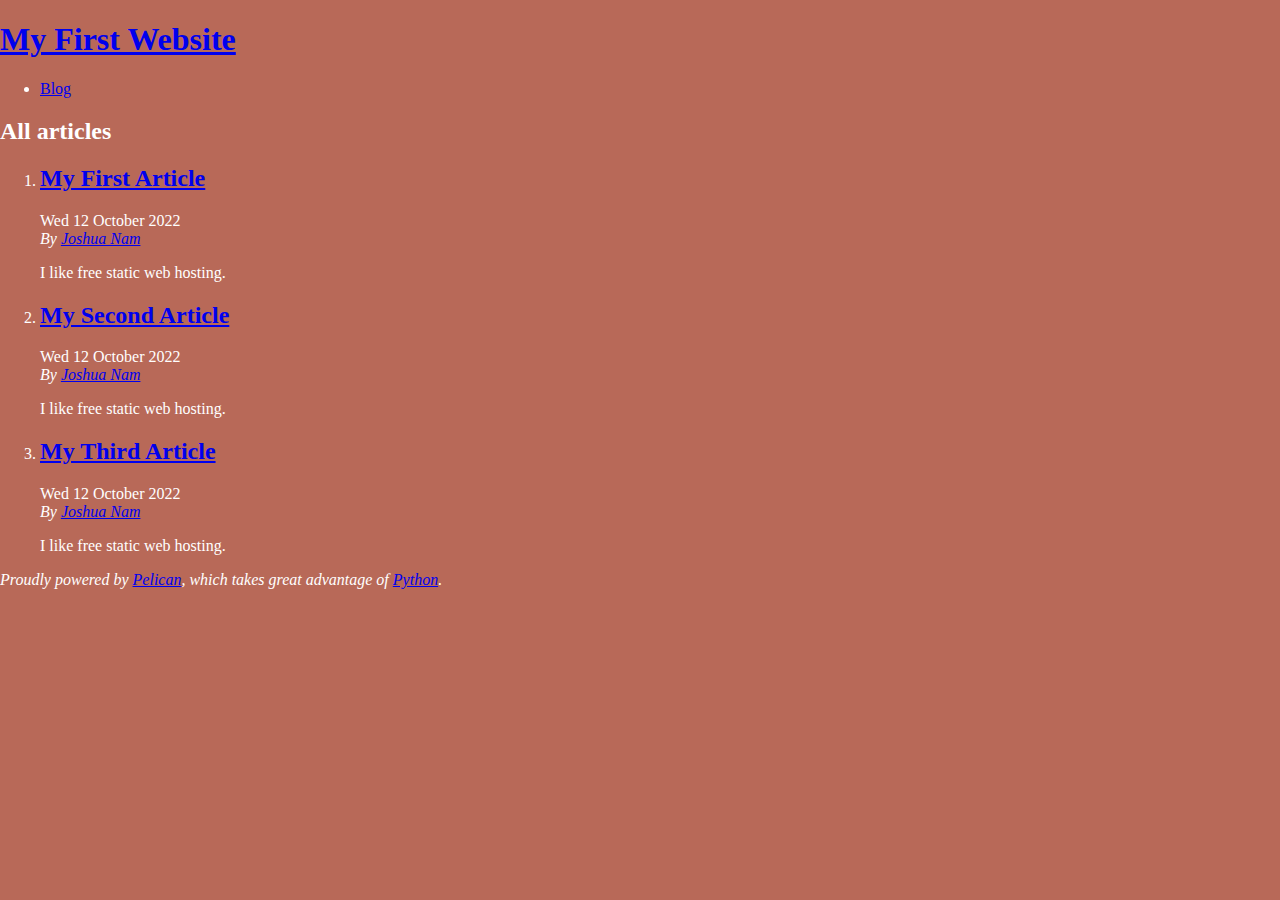
<file: index.html>
<!DOCTYPE html>
<html lang="en">
<head>
        <title>My First Website</title>
        <meta charset="utf-8" />
        <meta name="generator" content="Pelican" />
        <link href="https://joshuan18.github.io/feeds/all.atom.xml" type="application/atom+xml" rel="alternate" title="My First Website Full Atom Feed" />

  <link rel="stylesheet" type="text/css" href="https://joshuan18.github.io/theme/style.css" />
</head>

<body id="index" class="home">
        <header id="banner" class="body">
                <h1><a href="https://joshuan18.github.io/">My First Website</a></h1>
        </header><!-- /#banner -->
        <nav id="menu"><ul>
            <li><a href="https://joshuan18.github.io/category/blog.html">Blog</a></li>
        </ul></nav><!-- /#menu -->
<section id="content">
<h2>All articles</h2>

<ol id="post-list">
        <li><article class="hentry">
                <header> <h2 class="entry-title"><a href="https://joshuan18.github.io/my-first-article.html" rel="bookmark" title="Permalink to My First Article">My First Article</a></h2> </header>
                <footer class="post-info">
                    <time class="published" datetime="2022-10-12T17:30:00-06:00"> Wed 12 October 2022 </time>
                    <address class="vcard author">By
                        <a class="url fn" href="https://joshuan18.github.io/author/joshua-nam.html">Joshua Nam</a>
                    </address>
                </footer><!-- /.post-info -->
                <div class="entry-content"> <p>I like free static web hosting.</p> </div><!-- /.entry-content -->
        </article></li>
        <li><article class="hentry">
                <header> <h2 class="entry-title"><a href="https://joshuan18.github.io/my-second-article.html" rel="bookmark" title="Permalink to My Second Article">My Second Article</a></h2> </header>
                <footer class="post-info">
                    <time class="published" datetime="2022-10-12T17:30:00-06:00"> Wed 12 October 2022 </time>
                    <address class="vcard author">By
                        <a class="url fn" href="https://joshuan18.github.io/author/joshua-nam.html">Joshua Nam</a>
                    </address>
                </footer><!-- /.post-info -->
                <div class="entry-content"> <p>I like free static web hosting.</p> </div><!-- /.entry-content -->
        </article></li>
        <li><article class="hentry">
                <header> <h2 class="entry-title"><a href="https://joshuan18.github.io/my-third-article.html" rel="bookmark" title="Permalink to My Third Article">My Third Article</a></h2> </header>
                <footer class="post-info">
                    <time class="published" datetime="2022-10-12T17:30:00-06:00"> Wed 12 October 2022 </time>
                    <address class="vcard author">By
                        <a class="url fn" href="https://joshuan18.github.io/author/joshua-nam.html">Joshua Nam</a>
                    </address>
                </footer><!-- /.post-info -->
                <div class="entry-content"> <p>I like free static web hosting.</p> </div><!-- /.entry-content -->
        </article></li>
</ol><!-- /#posts-list -->
</section><!-- /#content -->
        <footer id="contentinfo" class="body">
                <address id="about" class="vcard body">
                Proudly powered by <a href="https://getpelican.com/">Pelican</a>,
                which takes great advantage of <a href="https://www.python.org/">Python</a>.
                </address><!-- /#about -->
        </footer><!-- /#contentinfo -->
</body>
</html>
</file>
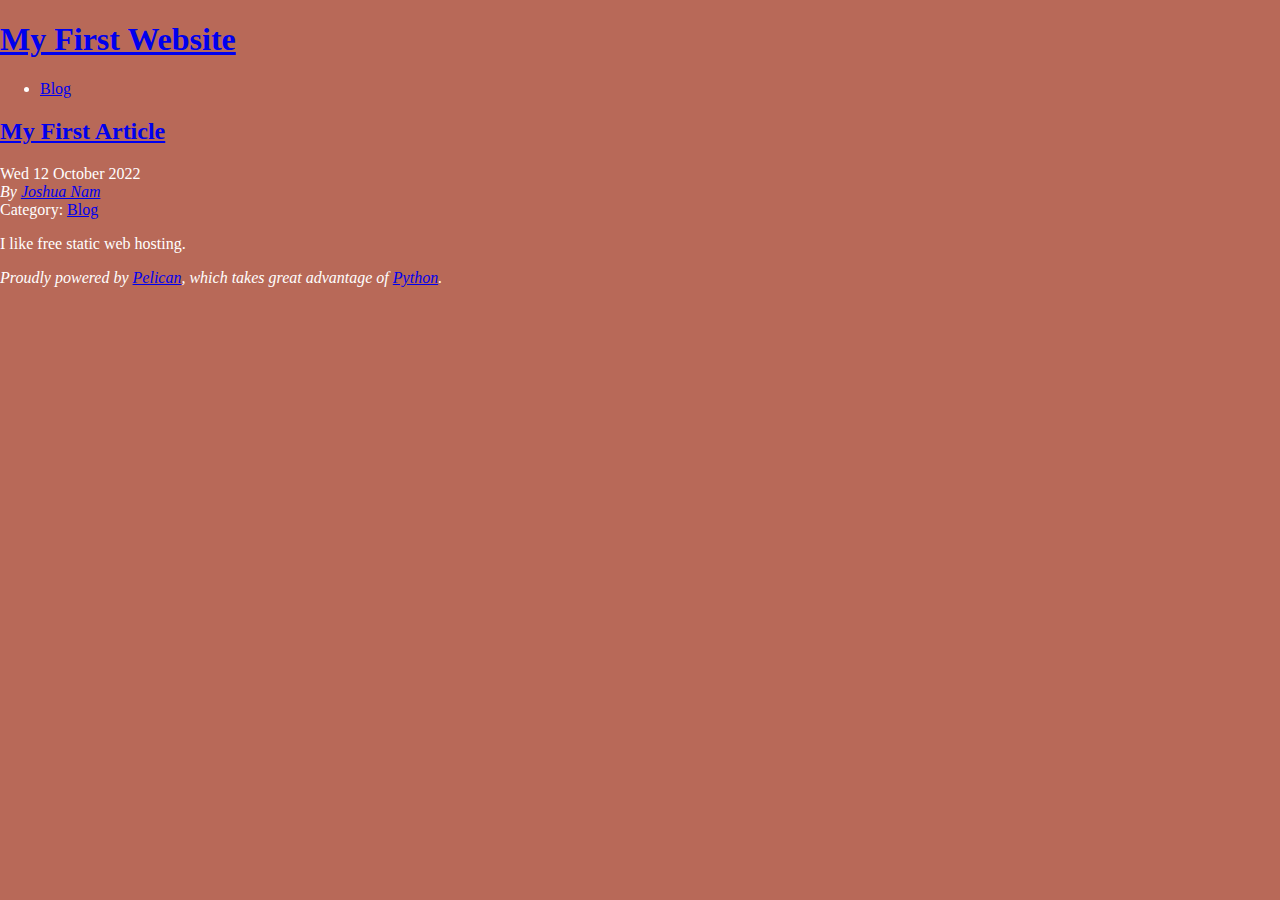
<file: my-first-article.html>
<!DOCTYPE html>
<html lang="en">
<head>
          <title>My First Website - My First Article</title>
        <meta charset="utf-8" />
        <meta name="generator" content="Pelican" />
        <link href="https://joshuan18.github.io/feeds/all.atom.xml" type="application/atom+xml" rel="alternate" title="My First Website Full Atom Feed" />
        <link href="https://joshuan18.github.io/feeds/blog.atom.xml" type="application/atom+xml" rel="alternate" title="My First Website Categories Atom Feed" />

  <link rel="stylesheet" type="text/css" href="https://joshuan18.github.io/theme/style.css" />





</head>

<body id="index" class="home">
        <header id="banner" class="body">
                <h1><a href="https://joshuan18.github.io/">My First Website</a></h1>
        </header><!-- /#banner -->
        <nav id="menu"><ul>
            <li class="active"><a href="https://joshuan18.github.io/category/blog.html">Blog</a></li>
        </ul></nav><!-- /#menu -->
<section id="content" class="body">
  <header>
    <h2 class="entry-title">
      <a href="https://joshuan18.github.io/my-first-article.html" rel="bookmark"
         title="Permalink to My First Article">My First Article</a></h2>
 
  </header>
  <footer class="post-info">
    <time class="published" datetime="2022-10-12T17:30:00-06:00">
      Wed 12 October 2022
    </time>
    <address class="vcard author">
      By           <a class="url fn" href="https://joshuan18.github.io/author/joshua-nam.html">Joshua Nam</a>
    </address>
    <div class="category">
        Category: <a href="https://joshuan18.github.io/category/blog.html">Blog</a>
    </div>
  </footer><!-- /.post-info -->
  <div class="entry-content">
    <p>I like free static web hosting.</p>
  </div><!-- /.entry-content -->
</section>
        <footer id="contentinfo" class="body">
                <address id="about" class="vcard body">
                Proudly powered by <a href="https://getpelican.com/">Pelican</a>,
                which takes great advantage of <a href="https://www.python.org/">Python</a>.
                </address><!-- /#about -->
        </footer><!-- /#contentinfo -->
</body>
</html>
</file>
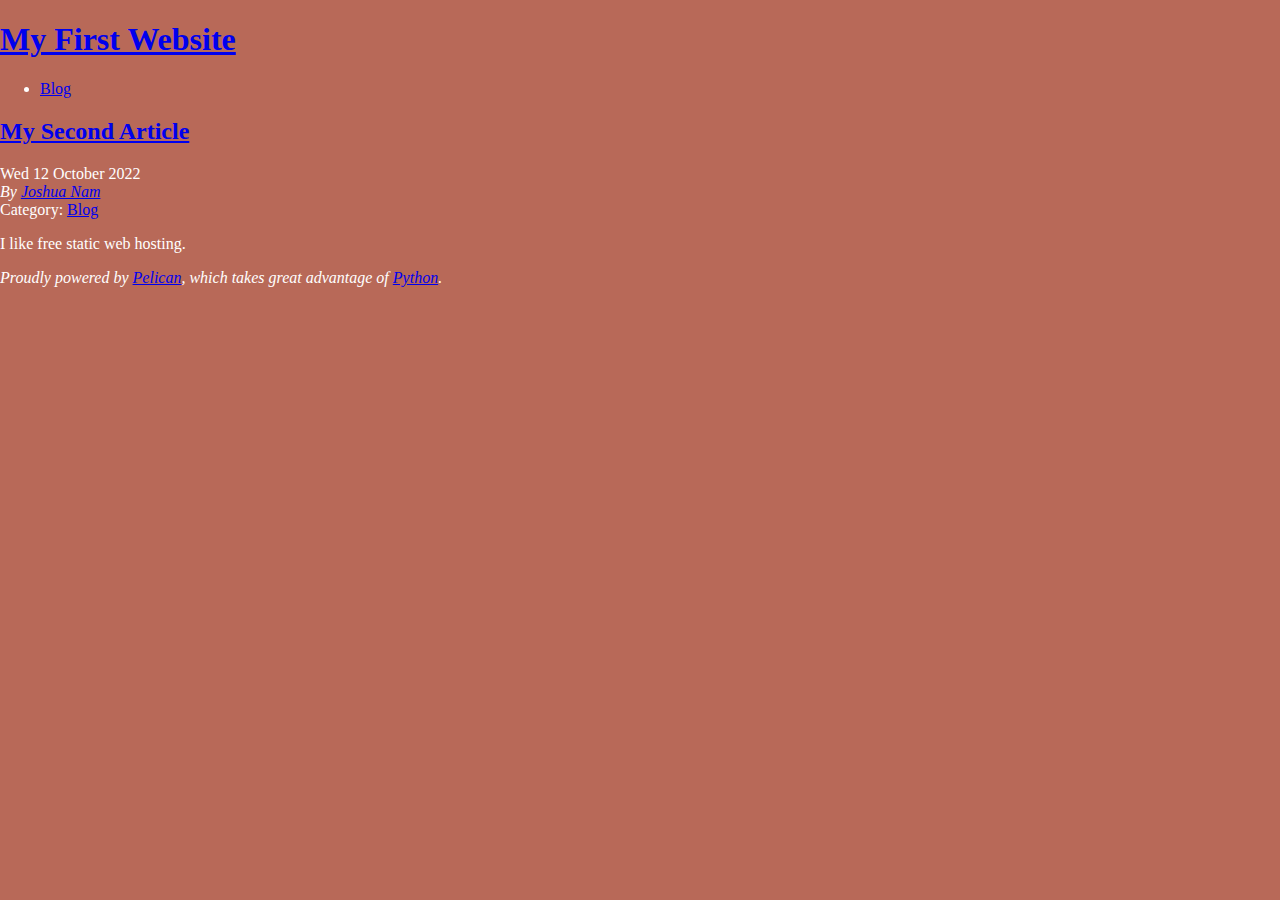
<file: my-second-article.html>
<!DOCTYPE html>
<html lang="en">
<head>
          <title>My First Website - My Second Article</title>
        <meta charset="utf-8" />
        <meta name="generator" content="Pelican" />
        <link href="https://joshuan18.github.io/feeds/all.atom.xml" type="application/atom+xml" rel="alternate" title="My First Website Full Atom Feed" />
        <link href="https://joshuan18.github.io/feeds/blog.atom.xml" type="application/atom+xml" rel="alternate" title="My First Website Categories Atom Feed" />

  <link rel="stylesheet" type="text/css" href="https://joshuan18.github.io/theme/style.css" />





</head>

<body id="index" class="home">
        <header id="banner" class="body">
                <h1><a href="https://joshuan18.github.io/">My First Website</a></h1>
        </header><!-- /#banner -->
        <nav id="menu"><ul>
            <li class="active"><a href="https://joshuan18.github.io/category/blog.html">Blog</a></li>
        </ul></nav><!-- /#menu -->
<section id="content" class="body">
  <header>
    <h2 class="entry-title">
      <a href="https://joshuan18.github.io/my-second-article.html" rel="bookmark"
         title="Permalink to My Second Article">My Second Article</a></h2>
 
  </header>
  <footer class="post-info">
    <time class="published" datetime="2022-10-12T17:30:00-06:00">
      Wed 12 October 2022
    </time>
    <address class="vcard author">
      By           <a class="url fn" href="https://joshuan18.github.io/author/joshua-nam.html">Joshua Nam</a>
    </address>
    <div class="category">
        Category: <a href="https://joshuan18.github.io/category/blog.html">Blog</a>
    </div>
  </footer><!-- /.post-info -->
  <div class="entry-content">
    <p>I like free static web hosting.</p>
  </div><!-- /.entry-content -->
</section>
        <footer id="contentinfo" class="body">
                <address id="about" class="vcard body">
                Proudly powered by <a href="https://getpelican.com/">Pelican</a>,
                which takes great advantage of <a href="https://www.python.org/">Python</a>.
                </address><!-- /#about -->
        </footer><!-- /#contentinfo -->
</body>
</html>
</file>
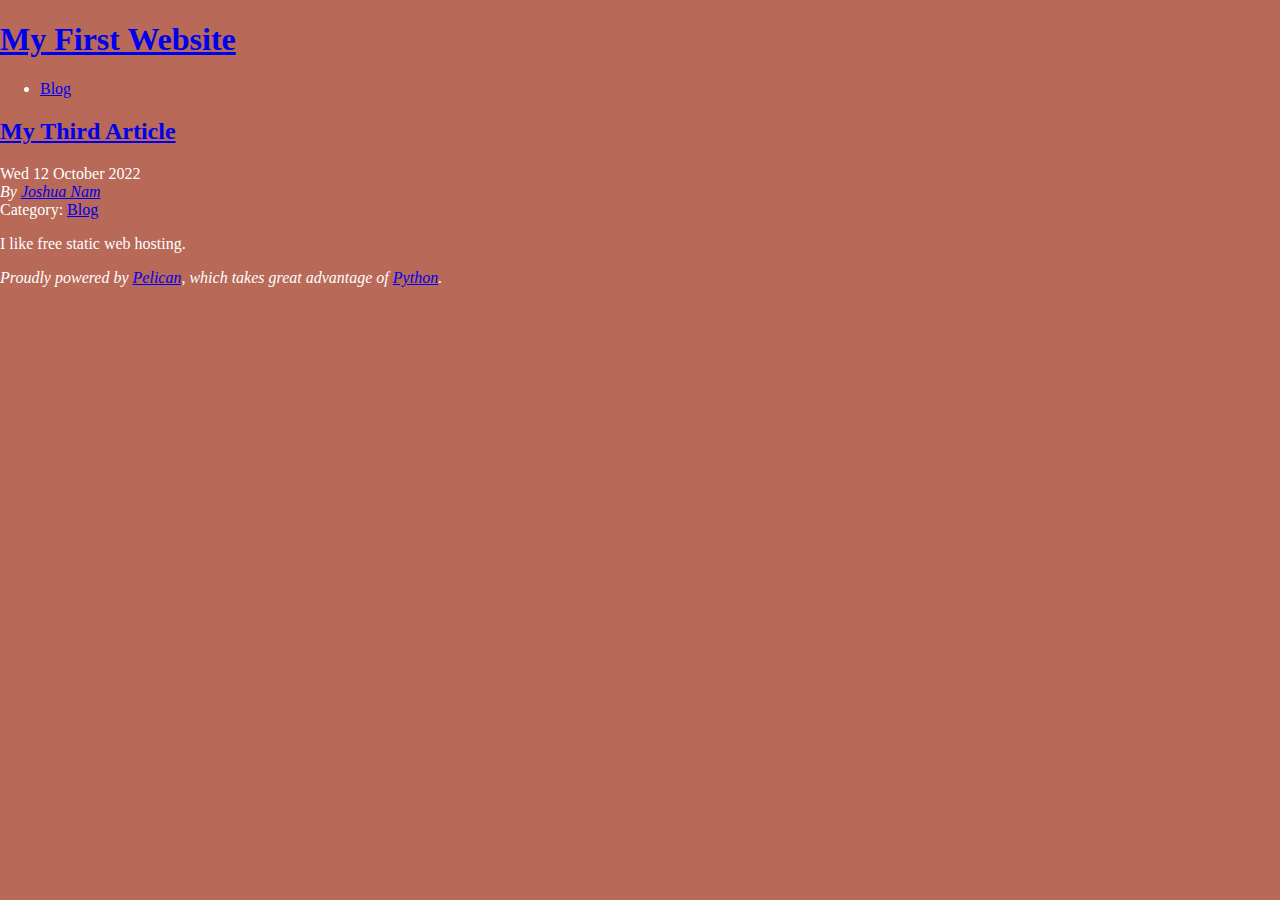
<file: my-third-article.html>
<!DOCTYPE html>
<html lang="en">
<head>
          <title>My First Website - My Third Article</title>
        <meta charset="utf-8" />
        <meta name="generator" content="Pelican" />
        <link href="https://joshuan18.github.io/feeds/all.atom.xml" type="application/atom+xml" rel="alternate" title="My First Website Full Atom Feed" />
        <link href="https://joshuan18.github.io/feeds/blog.atom.xml" type="application/atom+xml" rel="alternate" title="My First Website Categories Atom Feed" />

  <link rel="stylesheet" type="text/css" href="https://joshuan18.github.io/theme/style.css" />





</head>

<body id="index" class="home">
        <header id="banner" class="body">
                <h1><a href="https://joshuan18.github.io/">My First Website</a></h1>
        </header><!-- /#banner -->
        <nav id="menu"><ul>
            <li class="active"><a href="https://joshuan18.github.io/category/blog.html">Blog</a></li>
        </ul></nav><!-- /#menu -->
<section id="content" class="body">
  <header>
    <h2 class="entry-title">
      <a href="https://joshuan18.github.io/my-third-article.html" rel="bookmark"
         title="Permalink to My Third Article">My Third Article</a></h2>
 
  </header>
  <footer class="post-info">
    <time class="published" datetime="2022-10-12T17:30:00-06:00">
      Wed 12 October 2022
    </time>
    <address class="vcard author">
      By           <a class="url fn" href="https://joshuan18.github.io/author/joshua-nam.html">Joshua Nam</a>
    </address>
    <div class="category">
        Category: <a href="https://joshuan18.github.io/category/blog.html">Blog</a>
    </div>
  </footer><!-- /.post-info -->
  <div class="entry-content">
    <p>I like free static web hosting.</p>
  </div><!-- /.entry-content -->
</section>
        <footer id="contentinfo" class="body">
                <address id="about" class="vcard body">
                Proudly powered by <a href="https://getpelican.com/">Pelican</a>,
                which takes great advantage of <a href="https://www.python.org/">Python</a>.
                </address><!-- /#about -->
        </footer><!-- /#contentinfo -->
</body>
</html>
</file>
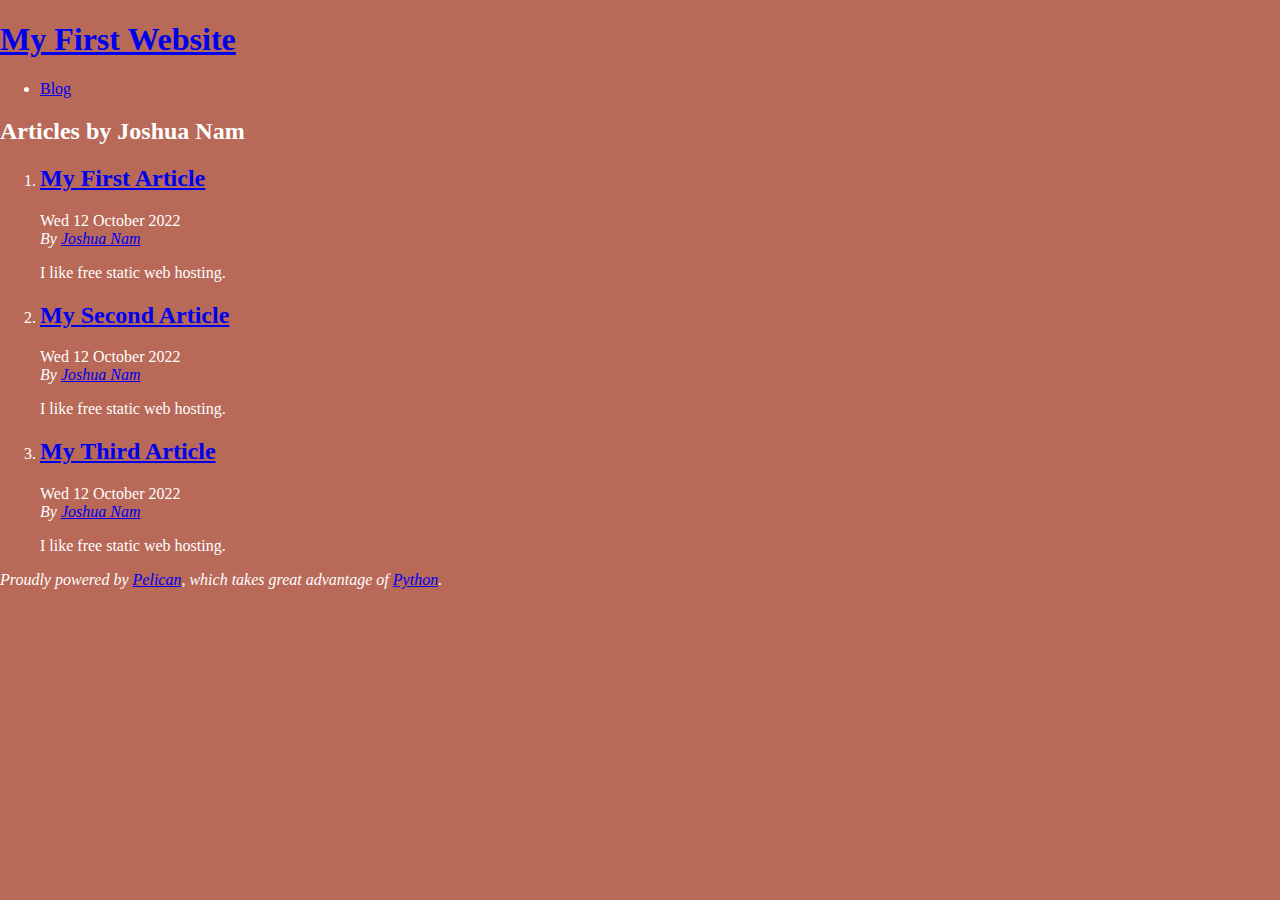
<file: author/joshua-nam.html>
<!DOCTYPE html>
<html lang="en">
<head>
        <title>My First Website - Articles by Joshua Nam</title>
        <meta charset="utf-8" />
        <meta name="generator" content="Pelican" />
        <link href="https://joshuan18.github.io/feeds/all.atom.xml" type="application/atom+xml" rel="alternate" title="My First Website Full Atom Feed" />

  <link rel="stylesheet" type="text/css" href="https://joshuan18.github.io/theme/style.css" />
</head>

<body id="index" class="home">
        <header id="banner" class="body">
                <h1><a href="https://joshuan18.github.io/">My First Website</a></h1>
        </header><!-- /#banner -->
        <nav id="menu"><ul>
            <li><a href="https://joshuan18.github.io/category/blog.html">Blog</a></li>
        </ul></nav><!-- /#menu -->
<section id="content">
<h2>Articles by Joshua Nam</h2>

<ol id="post-list">
        <li><article class="hentry">
                <header> <h2 class="entry-title"><a href="https://joshuan18.github.io/my-first-article.html" rel="bookmark" title="Permalink to My First Article">My First Article</a></h2> </header>
                <footer class="post-info">
                    <time class="published" datetime="2022-10-12T17:30:00-06:00"> Wed 12 October 2022 </time>
                    <address class="vcard author">By
                        <a class="url fn" href="https://joshuan18.github.io/author/joshua-nam.html">Joshua Nam</a>
                    </address>
                </footer><!-- /.post-info -->
                <div class="entry-content"> <p>I like free static web hosting.</p> </div><!-- /.entry-content -->
        </article></li>
        <li><article class="hentry">
                <header> <h2 class="entry-title"><a href="https://joshuan18.github.io/my-second-article.html" rel="bookmark" title="Permalink to My Second Article">My Second Article</a></h2> </header>
                <footer class="post-info">
                    <time class="published" datetime="2022-10-12T17:30:00-06:00"> Wed 12 October 2022 </time>
                    <address class="vcard author">By
                        <a class="url fn" href="https://joshuan18.github.io/author/joshua-nam.html">Joshua Nam</a>
                    </address>
                </footer><!-- /.post-info -->
                <div class="entry-content"> <p>I like free static web hosting.</p> </div><!-- /.entry-content -->
        </article></li>
        <li><article class="hentry">
                <header> <h2 class="entry-title"><a href="https://joshuan18.github.io/my-third-article.html" rel="bookmark" title="Permalink to My Third Article">My Third Article</a></h2> </header>
                <footer class="post-info">
                    <time class="published" datetime="2022-10-12T17:30:00-06:00"> Wed 12 October 2022 </time>
                    <address class="vcard author">By
                        <a class="url fn" href="https://joshuan18.github.io/author/joshua-nam.html">Joshua Nam</a>
                    </address>
                </footer><!-- /.post-info -->
                <div class="entry-content"> <p>I like free static web hosting.</p> </div><!-- /.entry-content -->
        </article></li>
</ol><!-- /#posts-list -->
</section><!-- /#content -->
        <footer id="contentinfo" class="body">
                <address id="about" class="vcard body">
                Proudly powered by <a href="https://getpelican.com/">Pelican</a>,
                which takes great advantage of <a href="https://www.python.org/">Python</a>.
                </address><!-- /#about -->
        </footer><!-- /#contentinfo -->
</body>
</html>
</file>
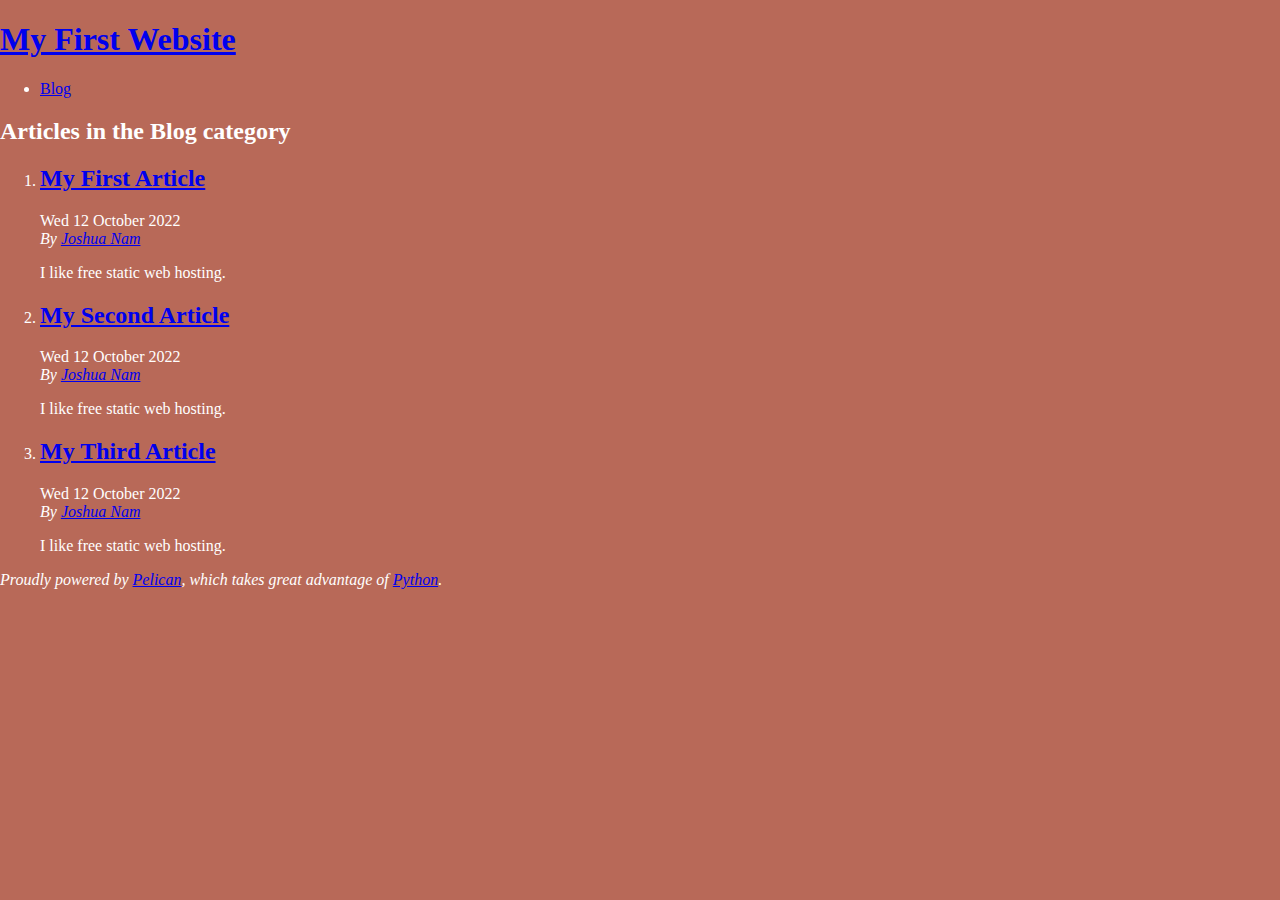
<file: category/blog.html>
<!DOCTYPE html>
<html lang="en">
<head>
        <title>My First Website - Blog category</title>
        <meta charset="utf-8" />
        <meta name="generator" content="Pelican" />
        <link href="https://joshuan18.github.io/feeds/all.atom.xml" type="application/atom+xml" rel="alternate" title="My First Website Full Atom Feed" />
        <link href="https://joshuan18.github.io/feeds/blog.atom.xml" type="application/atom+xml" rel="alternate" title="My First Website Categories Atom Feed" />

  <link rel="stylesheet" type="text/css" href="https://joshuan18.github.io/theme/style.css" />
</head>

<body id="index" class="home">
        <header id="banner" class="body">
                <h1><a href="https://joshuan18.github.io/">My First Website</a></h1>
        </header><!-- /#banner -->
        <nav id="menu"><ul>
            <li class="active"><a href="https://joshuan18.github.io/category/blog.html">Blog</a></li>
        </ul></nav><!-- /#menu -->
<section id="content">
<h2>Articles in the Blog category</h2>

<ol id="post-list">
        <li><article class="hentry">
                <header> <h2 class="entry-title"><a href="https://joshuan18.github.io/my-first-article.html" rel="bookmark" title="Permalink to My First Article">My First Article</a></h2> </header>
                <footer class="post-info">
                    <time class="published" datetime="2022-10-12T17:30:00-06:00"> Wed 12 October 2022 </time>
                    <address class="vcard author">By
                        <a class="url fn" href="https://joshuan18.github.io/author/joshua-nam.html">Joshua Nam</a>
                    </address>
                </footer><!-- /.post-info -->
                <div class="entry-content"> <p>I like free static web hosting.</p> </div><!-- /.entry-content -->
        </article></li>
        <li><article class="hentry">
                <header> <h2 class="entry-title"><a href="https://joshuan18.github.io/my-second-article.html" rel="bookmark" title="Permalink to My Second Article">My Second Article</a></h2> </header>
                <footer class="post-info">
                    <time class="published" datetime="2022-10-12T17:30:00-06:00"> Wed 12 October 2022 </time>
                    <address class="vcard author">By
                        <a class="url fn" href="https://joshuan18.github.io/author/joshua-nam.html">Joshua Nam</a>
                    </address>
                </footer><!-- /.post-info -->
                <div class="entry-content"> <p>I like free static web hosting.</p> </div><!-- /.entry-content -->
        </article></li>
        <li><article class="hentry">
                <header> <h2 class="entry-title"><a href="https://joshuan18.github.io/my-third-article.html" rel="bookmark" title="Permalink to My Third Article">My Third Article</a></h2> </header>
                <footer class="post-info">
                    <time class="published" datetime="2022-10-12T17:30:00-06:00"> Wed 12 October 2022 </time>
                    <address class="vcard author">By
                        <a class="url fn" href="https://joshuan18.github.io/author/joshua-nam.html">Joshua Nam</a>
                    </address>
                </footer><!-- /.post-info -->
                <div class="entry-content"> <p>I like free static web hosting.</p> </div><!-- /.entry-content -->
        </article></li>
</ol><!-- /#posts-list -->
</section><!-- /#content -->
        <footer id="contentinfo" class="body">
                <address id="about" class="vcard body">
                Proudly powered by <a href="https://getpelican.com/">Pelican</a>,
                which takes great advantage of <a href="https://www.python.org/">Python</a>.
                </address><!-- /#about -->
        </footer><!-- /#contentinfo -->
</body>
</html>
</file>
